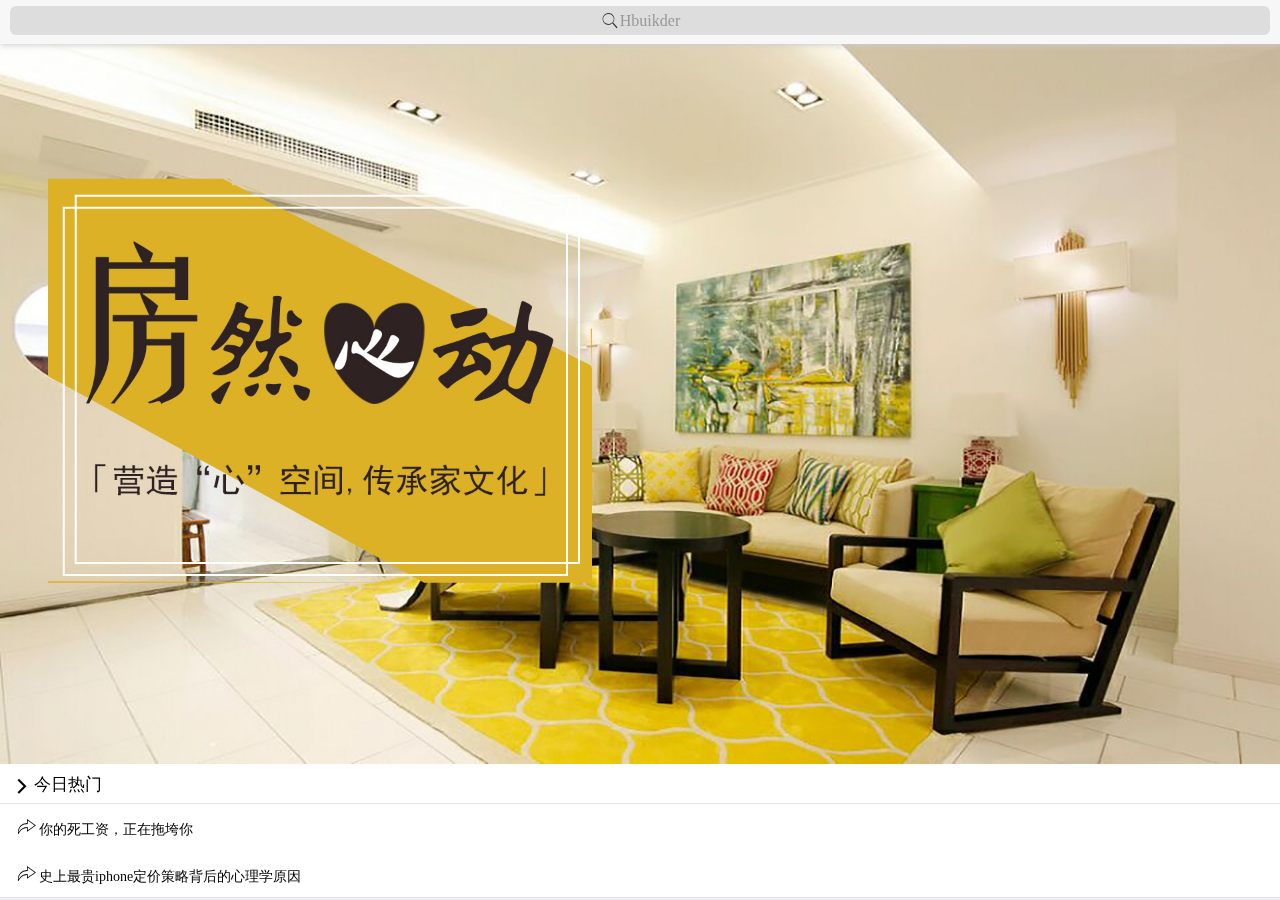
<file: homepage.html>
<!doctype html>
<html>

	<head>
		<meta charset="UTF-8">
		<title></title> 
		<meta name="viewport" content="width=device-width,initial-scale=1,minimum-scale=1,maximum-scale=1,user-scalable=no" />
		<link href="css/mui.min.css" rel="stylesheet" />
		<link rel="stylesheet" href="css/style.css" />
	</head>
 
	<body>
		
          <header class="mui-bar mui-bar-nav " > 
		 <div class="mui-input-row mui-search homepage-header-search" id="searchForm">
    		<input type="search" id="searchInput" onkeyup="enterSearch(event)" class="mui-input-clear" placeholder="Hbuikder" >
		</div> 
		</header>
		 <div id="pullrefresh" class="mui-content mui-scroll-wrapper" >
			 
    	<div class="mui-scroll">
		<!---------------------------------------图片轮播-------------------------->
		
				  <div class="mui-slider">
					  <div class="mui-slider-group mui-slider-loop">
					    <!--支持循环，需要重复图片节点-->
					    <div class="mui-slider-item mui-slider-item-duplicate"><a href="#"><img src="images/lunbo1.jpg" /></a></div>
					    <div class="mui-slider-item"><a href="#"><img src="images/lunbo1.jpg" /></a></div>
					    <div class="mui-slider-item"><a href="#"><img src="images/lunbo2.jpg" /></a></div>
					    <div class="mui-slider-item"><a href="#"><img src= "images/lunbo3.jpg" /></a></div>
		
					  </div>
					</div>
					
				    <div class="homepage-conten">
				    	<div class="homepage-conten-headline">
				    		<div class="headlin-top ">
				    			<span class="mui-icon mui-icon-forward homepage-list-icon " style="float: left;"></span>
				    			<span style="float: left;">今日热门</span>
				    			
				    		</div>
				    		<div class="headlin-bottom">
				    			 <ul class="mui-table-view ">
								    <li class="mui-table-view-cell mui-table-view-cell-headlin"><span class="mui-icon mui-icon-redo homepage-list-icon "></span>你的死工资，正在拖垮你</li>
								    <li class="mui-table-view-cell mui-table-view-cell-headlin"><span class="mui-icon mui-icon-redo homepage-list-icon " ></span>史上最贵iphone定价策略背后的心理学原因</li>
								</ul>
				    		</div>
				    	</div>
				    	<!-------------------------------video--------------------->
				 
				    	<div class="homepage-conten-video">
				    			<div class="headlin-top ">
				    				<span class="mui-icon mui-icon-forward homepage-list-icon " style="float: left;"></span>
				    				<span style="float: left;">推荐视频</span>
				    				<span class="mui-icon mui-icon-forward homepage-list-icon " style="float: right;"></span>
				    			</div>
						    		<ul class="mui-table-view">
									    <li class="mui-table-view-cell">
									    	 <div class="video-content">
									        	<div class="video-content-left">
									        		<!--放文字-->
									        		<h5>AXURE 用的溜，并不代表你就能成为一个产品经理<h5>
									        			
									        		<h6>作为一个产品经理确实是需要会使用Axure的，但你使用Axure并不代表你就你就能成为...</h6>
									        	</div>
									        	<div class="video-content-right">
									        		<!--放图片-->
									        		<img src="images/video.png">
									        	</div>
			        	
			        						</div>
									    </li>
									    <li class="mui-table-view-cell">
									    	 <div class="video-content">
									        	<div class="video-content-left">
									        		<!--放文字-->
									        		<h5>AXURE 用的溜，并不代表你就能成为一个产品经理<h5>
									        			
									        		<h6>作为一个产品经理确实是需要会使用Axure的，但你使用Axure并不代表你就你就能成为...</h6>
									        	</div>
									        	<div class="video-content-right">
									        		<!--放图片-->
									        		<img src="images/video.png">
									        	</div>
			        	
			        						</div>
									    </li>
									    <li class="mui-table-view-cell">
									    	 <div class="video-content">
									        	<div class="video-content-left">
									        		<!--放文字-->
									        		<h5>AXURE 用的溜，并不代表你就能成为一个产品经理<h5>
									        			
									        		<h6>作为一个产品经理确实是需要会使用Axure的，但你使用Axure并不代表你就你就能成为...</h6>
									        	</div>
									        	<div class="video-content-right">
									        		<!--放图片-->
									        		<img src="images/video.png">
									        	</div>
			        	 
			        						</div>
									    </li>
									    <li>
									    	<div class="video-content-big">
									    		<div class="video-content-big-top">
									    			<img src="images/lunbo1.jpg" />
									    		</div> 
									    		<div class="video-content-big-bottom">
									    			<h5>AXURE 用的溜 共120课时<h5>
									        			
									        		<h6>作为一个产品经理确实是需要会使用Axure的，但你使用Axure并不代表你就你就能成为...</h6>
									    		</div>
									    	</div>
									    </li>
									</ul>
					<!-------------------------------article------------------------------------->
							<div class="headlin-top ">
				    				<span class="mui-icon mui-icon-forward homepage-list-icon " style="float: left;"></span>
				    				<span style="float: left;">文章</span>
				    				<span class="mui-icon mui-icon-forward homepage-list-icon " style="float: right;"></span>
				    		</div>
				    			<ul class="mui-table-view">
						    			
									    <li class="mui-table-view-cell">
									    	 <div class="video-content">
									        	<div class="video-content-left">
									        		<!--放文字-->
									        		<h5>AXURE 用的溜，并不代表你就能成为一个产品经理<h5>
									        			
									        		<h6>作为一个产品经理确实是需要会使用Axure的，但你使用Axure并不代表你就你就能成为...</h6>
									        	</div>
									        	<div class="video-content-right">
									        		<!--放图片-->
									        		<img src="images/video.png">
									        	</div>
			        	
			        						</div>
									    </li>
									    <li class="mui-table-view-cell">
									    	 <div class="video-content">
									        	<div class="video-content-left">
									        		<!--放文字-->
									        		<h5>AXURE 用的溜，并不代表你就能成为一个产品经理<h5>
									        			
									        		<h6>作为一个产品经理确实是需要会使用Axure的，但你使用Axure并不代表你就你就能成为...</h6>
									        	</div>
									        	<div class="video-content-right">
									        		<!--放图片-->
									        		<img src="images/video.png">
									        	</div>
			        	
			        						</div>
									    </li>
									    <li class="mui-table-view-cell">
									    	 <div class="video-content">
									        	<div class="video-content-left">
									        		<!--放文字-->
									        		<h5>AXURE 用的溜，并不代表你就能成为一个产品经理<h5>
									        			
									        		<h6>作为一个产品经理确实是需要会使用Axure的，但你使用Axure并不代表你就你就能成为...</h6>
									        	</div>
									        	<div class="video-content-right">
									        		<!--放图片-->
									        		<img src="images/video.png">
									        	</div>
			        	 
			        						</div>
									    </li>
									    <div class="video-content-big">
									    		<div class="video-content-big-top">
									    			<img src="images/lunbo1.jpg" />
									    		</div> 
									    		<div class="video-content-big-bottom">
									    			<h5>AXURE 用的溜 共120课时<h5>
									        			
									        		<h6>作为一个产品经理确实是需要会使用Axure的，但你使用Axure并不代表你就你就能成为...</h6>
									    		</div>
									    	</div>
									</ul>
				    	</div>
				    </div>
				</div>
			</div>
		
		<script type="text/javascript" src="js/castapp.js" >
		
		</script>
		<script type="text/javascript" src="js/mui.min.js" ></script>
		<script>
			
				mui.init({ 
				pullRefresh: {
		container: '#pullrefresh',
		down: {
			contentdown : "下拉可以刷新",//可选，在下拉可刷新状态时，下拉刷新控件上显示的标题内容
		    contentover : "释放立即刷新",//可选，在释放可刷新状态时，下拉刷新控件上显示的标题内容
		    contentrefresh : "正在刷新...",//可选，正在刷新状态时，下拉刷新控件上显示的标题内容
			callback: downFn // 下拉执行函数
		},  
		up: {
			contentrefresh: '正在加载...', 
			callback: upFn // 上拉执行函数 
		}
	} 
	
	  
	  
	
});
		function downFn(){
			alert(5)
			mui('#pullrefresh').pullRefresh().endPulldownToRefresh(); 
		}
		function upFn(){ 
			cishu +=1;  
	
			alert('刷新次数'+cishu);
			   
		} 
			
			var gallery = mui('.mui-slider');
				gallery.slider({
				  interval:1000//自动轮播周期，若为0则不自动播放，默认为0；
				});
		</script>
	</body>

</html>
</file>
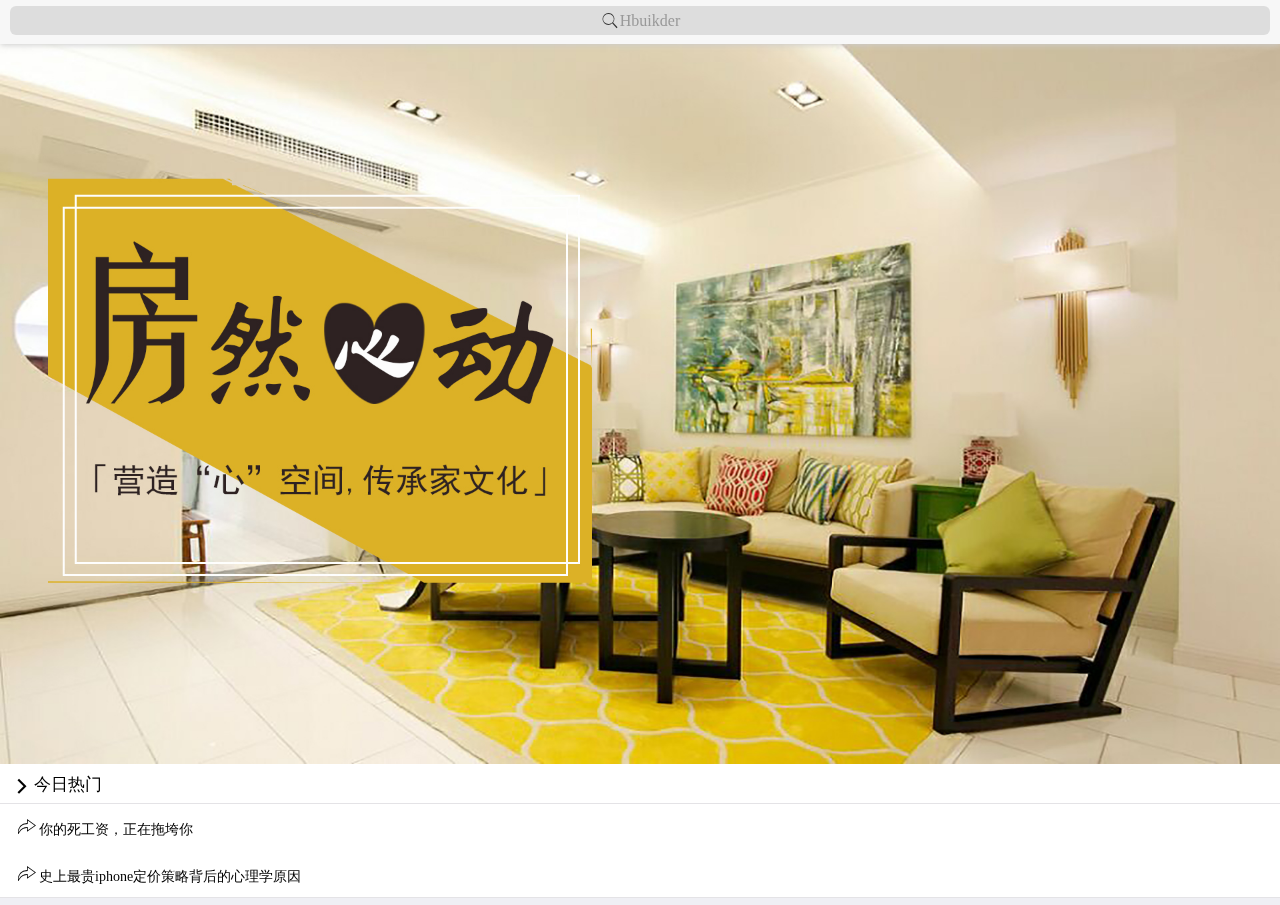
<file: homepagepu.html>
<!doctype html>
<html>

	<head>
		<meta charset="UTF-8">
		<title></title>
		<meta name="viewport" content="width=device-width,initial-scale=1,minimum-scale=1,maximum-scale=1,user-scalable=no" />
		<link href="css/mui.min.css" rel="stylesheet" />
	</head>

	<body>
	   <script type="text/javascript" src="js/castapp.js" ></script>
	   <script type="text/javascript" src="js/mui.js" ></script>
	   
	   	<script> 
			    
			 mui.init({ 
		    subpages:[{
		      url:'homepage.html',//子页面HTML地址，支持本地地址和网络地址
		      id:'renwu',//子页面标志 
			    styles:{        
			        top:'0px',  
			            
			              
			      },  
		    }] 
		  	});
 
		
	   </script>
	<body>

</html>
</file>
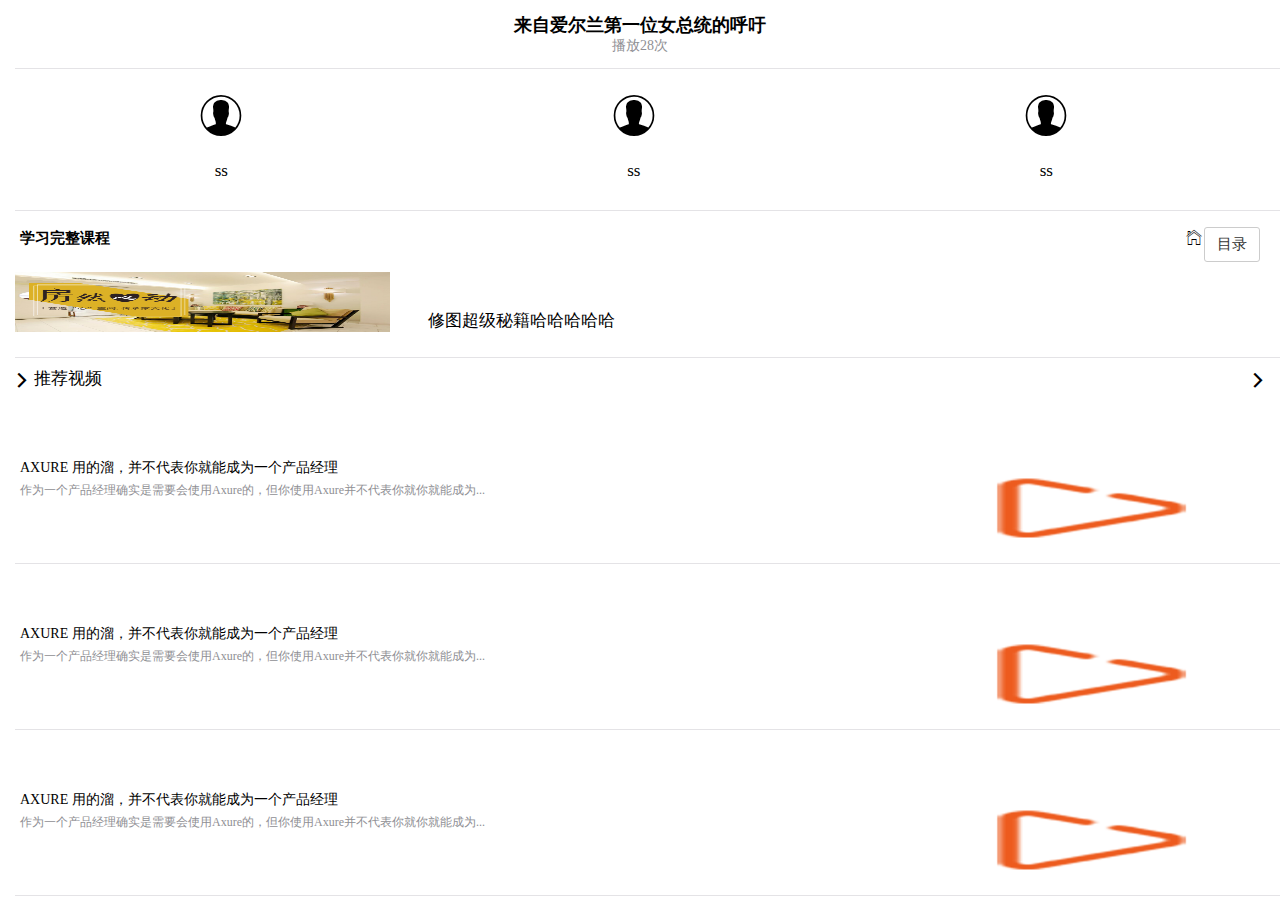
<file: 3/videoso.html>
<!doctype html>
<html>

	<head>
		<meta charset="UTF-8">
		<title></title>
		<meta name="viewport" content="width=device-width,initial-scale=1,minimum-scale=1,maximum-scale=1,user-scalable=no" />
		<link href="css/mui.min.css" rel="stylesheet" />
		<link rel="stylesheet" href="css/style.css" />
		<link rel="stylesheet" href="css/mui.picker.min.css" />
	</head>

	<body>
		<div id="pullrefresh" class="mui-content mui-scroll-wrapper" style="width: 100% !important;">
					<div class="mui-scroll"style="width: 100% !important;"> 
							<ul class="mui-table-view">
							    <li class="mui-table-view-cell">
									<div class="videoso-article" align="center">
										<div class="videoso-article-top">
											<div class="videoso-article-title">
												<h4>来自爱尔兰第一位女总统的呼吁</h4>
											</div>
											<div class="videoso-article-time">
												<h5>播放28次</h5>
											</div> 
										</div>
									</div>
									</li>
									
								<li class="mui-table-view-cell">
										<div class="videoso-article-bottom">
											<div class="videoso-article-left"  align="center" >
												<div class="videoso-article-left-icon" >
												  <span class="mui-icon mui-icon-contact"  style="font-size: 50px;"></span>
												</div>
												<div class="videoso-article-left-wz">
													ss
												</div>
											</div>
											
											<div class="videoso-article-left"  align="center" >
												<div class="videoso-article-left-icon" >
												  <span class="mui-icon mui-icon-contact"  style="font-size: 50px;"></span>
												</div>
												<div class="videoso-article-left-wz">
													ss
												</div>
											</div>
											
											<div class="videoso-article-left"  align="center" >
												<div class="videoso-article-left-icon" >
												  <span class="mui-icon mui-icon-contact"  style="font-size: 50px;"></span>
												</div>
												<div class="videoso-article-left-wz">
													ss
												</div>
											</div>
										</div>
								</li>
									
								
								<li class="mui-table-view-cell">
									<div class="videoso-Catalog-top">
										<span style="font-size: 15px; font-family:  '黑体'; "><strong> 学习完整课程</strong></span>
										<button id='bt' style="float: right; font-size: 15px;" >目录</button>
										
									
									<span class="mui-icon mui-icon-home" style="float: right; font-size: 20px;"></span>
									</div>
										
									<div class="videoso-Catalog-bottom">
										 <div class="videoso-Catalog-bottom-left" >
										 	<img  src="images/lunbo1.jpg" /> 
										 </div>  
										 <div class="videoso-Catalog-bottom-right">
										 	<span>修图超级秘籍哈哈哈哈哈</span>
										 </div>
									</div>  
								</li>  
								<div class="headlin-top ">
				    				<span class="mui-icon mui-icon-forward homepage-list-icon " style="float: left;"></span>
				    				<span style="float: left;">推荐视频</span>
				    				<span class="mui-icon mui-icon-forward homepage-list-icon " style="float: right;"></span>
				    			</div>
						    
									    <li class="mui-table-view-cell">
									    	 <div class="video-content">
									        	<div class="video-content-left">
									        		<!--放文字-->
									        		<h5>AXURE 用的溜，并不代表你就能成为一个产品经理<h5>
									        			
									        		<h6>作为一个产品经理确实是需要会使用Axure的，但你使用Axure并不代表你就你就能成为...</h6>
									        	</div>
									        	<div class="video-content-right">
									        		<!--放图片-->
									        		<img src="images/video.png">
									        	</div>
			        	
			        						</div>
									    </li>
									    <li class="mui-table-view-cell">
									    	 <div class="video-content">
									        	<div class="video-content-left">
									        		<!--放文字-->
									        		<h5>AXURE 用的溜，并不代表你就能成为一个产品经理<h5>
									        			
									        		<h6>作为一个产品经理确实是需要会使用Axure的，但你使用Axure并不代表你就你就能成为...</h6>
									        	</div>
									        	<div class="video-content-right">
									        		<!--放图片-->
									        		<img src="images/video.png">
									        	</div>
			        	
			        						</div>
									    </li>
									    <li class="mui-table-view-cell">
									    	 <div class="video-content">
									        	<div class="video-content-left">
									        		<!--放文字-->
									        		<h5>AXURE 用的溜，并不代表你就能成为一个产品经理<h5>
									        			
									        		<h6>作为一个产品经理确实是需要会使用Axure的，但你使用Axure并不代表你就你就能成为...</h6>
									        	</div>
									        	<div class="video-content-right">
									        		<!--放图片-->
									        		<img src="images/video.png">
									        	</div>
			        	 
			        						</div>
									    </li>
									    <li>
									    	<div class="video-content-big">
									    		<div class="video-content-big-top">
									    			<img src="images/lunbo1.jpg" />
									    		</div> 
									    		<div class="video-content-big-bottom">
									    			<h5>AXURE 用的溜 共120课时<h5>
									        			
									        		<h6>作为一个产品经理确实是需要会使用Axure的，但你使用Axure并不代表你就你就能成为...</h6>
									    		</div>
									    	</div>
									    </li>
								
								
							</ul>
							
						</div>  
					</div>
				
				
		<script src="js/mui.min.js"></script> 
		<script type="text/javascript" src="js/castapp.js" ></script>
		<script type="text/javascript" src="js/mui.picker.js" ></script>		
		<script type="text/javascript" src="js/mui.poppicker.js" ></script>
		<script type="text/javascript">
			mui.init({ 
				pullRefresh: {
		container: '#pullrefresh',
		down: {
			contentdown : " ",//可选，在下拉可刷新状态时，下拉刷新控件上显示的标题内容
		    contentover : " ",//可选，在释放可刷新状态时，下拉刷新控件上显示的标题内容
		    contentrefresh : " ",//可选，正在刷新状态时，下拉刷新控件上显示的标题内容
			callback: downFn // 下拉执行函数
		},  
		up: {
			contentinit:"",
				 contentrefresh : "",//可选，正在加载状态时，上拉加载控件上显示的标题内容
  			    contentnomore:"",//可选，请求完毕若没有更多数据时显示的提醒内容；
			callback: upFn // 上拉执行函数 
		}
	} 
	
	  
	  
	
});
		function downFn(){
			
			mui('#pullrefresh').pullRefresh().endPulldownToRefresh(); 
		}
		function upFn(){ 
	    	
			mui('#pullrefresh').pullRefresh().endPulldownToRefresh(); 
		} 
		
		
		document.getElementById('bt').addEventListener("click", function() {
			
			    var roadPick = new mui.PopPicker();//获取弹出列表组建，假如是二联则在括号里面加入{layer:2}
		                roadPick.setData([{//设置弹出列表的信息，假如是二联，还需要一个children属性
		                    value: "1",
		                    text: "直销"
		                }, {
		                    value: "2",
		                    text: "传统寿销养"
		                }]);
		       roadPick.show(function(item) {//弹出列表并在里面写业务代码
		                    
		                });
            });
		
		</script>
	</body>

</html>
</file>
<file: css/style.css>
*{ font-family:"微软雅黑" ;}
/**************************************homepage************************/

.homepage-header-search{
	color: white;
}
.homepage-conten-headline{

	width: 100%;
}
.headlin-top{
	width: 100%;
	height: 40px;
	padding: 10px;
	background-color: white;
}
.mui-table-view-cell-headlin:after {
  height: 0px!important;
}
.headlin-bottom ul li{
	font-size: 14px;
}
.homepage-conten-video{
	margin-top: 20px;
}
.video-content,.Recommendedarticles-content{
	
    margin: 0 auto;
    margin-top: 2px;
    width: 98%;
    height: 100px;
}
.video-content-left{
	width: 70%;
	float: left;
	
    height: 100px;
    padding-left: 5px;
}
.video-content-left h5{
	font-family: "微软雅黑";
	color: #000000;
	line-height: 20px;
}
.video-content-left h6{
	line-height: 15px;
}
.video-content-right{
	width: 27%;
	float: right;
	
     height: 89px;
     margin: 5px 5px 5px 5px;
}
.video-content-right img{
	width: 100%;
	height: 100px;
	
}
.video-content-big{
	
	width: 100%;
	height: 300px; 
}
.video-content-big-top{
	margin: 10px;
	width: 95%;
	height: 70%;
	
}
.video-content-big-top img{
	width: 100%;
	height: 100%;
}
.video-content-big-bottom{
	
	padding: 10px;
	width: 100%;
	height: 25%;
}
.video-content-big-bottom h5{
	color: black;
}
/******************************************videos*******************************************/
.videos-header{
	box-shadow: none;
	-webkit-box-shadow: none;
}
.video-content{ 
	width: 100%;



}
.videos-content-video{
	width: 100%;
	height: 40%;
	
	
}
.videos-content-video video{
	width: 100%;
	
}
.videos-content-article{
	width: 100%;
	
	height: 200px;
	
}
.videos-content-article-top{
	height: 50%;
	border-bottom: 1px solid #DDDDDD;
}
.mui-icon-pulldown{
	display: none;
}
.mui-spinner{
	display: none;
}
.videoso-article{
	
	width: 100%;
}

.videoso-article-left{
	width: 33%;
	height: 100%;
	 
	 float: left; 
 
}
.videoso-article-bottom{
	height: 120px;
}
.videoso-article-left-icon{
	width: 80px;
	height: 80px;
	padding: 10px;
}
.videoso-Catalog-top{
	width: 100%;
	height: 50px;
	padding: 5px;
}
.videoso-Catalog-bottom{
	width: 100%;

	height: 60px;
}
.videoso-Catalog-bottom-left{
	width: 30%;
	height: 60px;

	float:left;
}
.videoso-Catalog-bottom-left img{
	width: 100%;
	height: 100%;
	
}
.videoso-Catalog-bottom-right{
	width: 70%;
	height: 60px;

	float: left;
	padding: 3%;
}
</file>
<file: 3/css/style.css>
*{ font-family:"微软雅黑" ;}
/**************************************homepage************************/

.homepage-header-search{
	color: white;
}
.homepage-conten-headline{

	width: 100%;
}
.headlin-top{
	width: 100%;
	height: 40px;
	padding: 10px;
	background-color: white;
}
.mui-table-view-cell-headlin:after {
  height: 0px!important;
}
.headlin-bottom ul li{
	font-size: 14px;
}
.homepage-conten-video{
	margin-top: 20px;
}
.video-content,.Recommendedarticles-content{
	
    margin: 0 auto;
    margin-top: 2px;
    width: 98%;
    height: 100px;
}
.video-content-left{
	width: 70%;
	float: left;
	
    height: 100px;
    padding-left: 5px;
}
.video-content-left h5{
	font-family: "微软雅黑";
	color: #000000;
	line-height: 20px;
}
.video-content-left h6{
	line-height: 15px;
}
.video-content-right{
	width: 27%;
	float: right;
	
     height: 89px;
     margin: 5px 5px 5px 5px;
}
.video-content-right img{
	width: 100%;
	height: 100px;
	
}
.video-content-big{
	
	width: 100%;
	height: 300px; 
}
.video-content-big-top{
	margin: 10px;
	width: 95%;
	height: 70%;
	
}
.video-content-big-top img{
	width: 100%;
	height: 100%;
}
.video-content-big-bottom{
	
	padding: 10px;
	width: 100%;
	height: 25%;
}
.video-content-big-bottom h5{
	color: black;
}
/******************************************videos*******************************************/
.videos-header{
	box-shadow: none;
	-webkit-box-shadow: none;
}
.video-content{ 
	width: 100%;

	margin-top:44px;

}
.videos-content-video{
	width: 100%;
	height: 40%;
	margin-top:45px;
		border: 1px solid red;
}
.videos-content-video video{
	width: 100%;
	
}
.videos-content-article{
	width: 100%;
	
	height: 200px;
	border: 1px solid red;
}
.videos-content-article-top{
	height: 50%;
	border-bottom: 1px solid #DDDDDD;
}
.mui-icon-pulldown{
	display: none;
}
.mui-spinner{
	display: none;
}
.videoso-article{
	
	width: 100%;
}

.videoso-article-left{
	width: 33%;
	height: 100%;
	 
	 float: left; 
 
}
.videoso-article-bottom{
	height: 120px;
}
.videoso-article-left-icon{
	width: 80px;
	height: 80px;
	padding: 10px;
}
.videoso-Catalog-top{
	width: 100%;
	height: 50px;
	padding: 5px;
}
.videoso-Catalog-bottom{
	width: 100%;

	height: 60px;
}
.videoso-Catalog-bottom-left{
	width: 30%;
	height: 60px;

	float:left;
}
.videoso-Catalog-bottom-left img{
	width: 100%;
	height: 100%;
	
}
.videoso-Catalog-bottom-right{
	width: 70%;
	height: 60px;

	float: left;
	padding: 3%;
}
</file>
<file: 3/css/mui.picker.min.css>
/**
* 选择列表插件
* varstion 2.0.0
* by Houfeng
* Houfeng@DCloud.io
**/
.mui-pciker-list li,.mui-picker,.mui-picker-inner{box-sizing:border-box;overflow:hidden}.mui-picker{background-color:#ddd;position:relative;height:200px;border:1px solid rgba(0,0,0,.1);-webkit-user-select:none;user-select:none}.mui-dtpicker,.mui-poppicker{left:0;background-color:#eee;box-shadow:0 -5px 7px 0 rgba(0,0,0,.1);-webkit-transition:.3s;width:100%}.mui-picker-inner{position:relative;width:100%;height:100%;-webkit-mask-box-image:-webkit-linear-gradient(bottom,transparent,transparent 5%,#fff 20%,#fff 80%,transparent 95%,transparent);-webkit-mask-box-image:linear-gradient(top,transparent,transparent 5%,#fff 20%,#fff 80%,transparent 95%,transparent)}.mui-pciker-list,.mui-pciker-rule{box-sizing:border-box;padding:0;margin:-18px 0 0;width:100%;height:36px;line-height:36px;position:absolute;left:0;top:50%}.mui-pciker-rule-bg{z-index:0}.mui-pciker-rule-ft{z-index:2;border-top:solid 1px rgba(0,0,0,.1);border-bottom:solid 1px rgba(0,0,0,.1)}.mui-pciker-list{z-index:1;-webkit-transform-style:preserve-3d;transform-style:preserve-3d;-webkit-transform:perspective(750pt) rotateY(0) rotateX(0);transform:perspective(750pt) rotateY(0) rotateX(0)}.mui-pciker-list li{width:100%;height:100%;position:absolute;text-align:center;vertical-align:middle;-webkit-backface-visibility:hidden;backface-visibility:hidden;font-size:1pc;font-family:"Helvetica Neue",Helvetica,Arial,sans-serif;color:#888;padding:0 8px;white-space:nowrap;-webkit-text-overflow:ellipsis;text-overflow:ellipsis;cursor:default;visibility:hidden}.mui-pciker-list li.highlight,.mui-pciker-list li.visible{visibility:visible}.mui-pciker-list li.highlight{color:#222}.mui-poppicker{position:fixed;z-index:999;border-top:solid 1px #ccc;bottom:0;-webkit-transform:translateY(300px)}.mui-poppicker.mui-active{-webkit-transform:translateY(0)}.mui-android-5-1 .mui-poppicker{bottom:-300px;-webkit-transition-property:bottom;-webkit-transform:none}.mui-android-5-1 .mui-poppicker.mui-active{bottom:0;-webkit-transition-property:bottom;-webkit-transform:none}.mui-poppicker-header{padding:6px;font-size:14px;color:#888}.mui-poppicker-header .mui-btn{font-size:9pt;padding:5px 10px}.mui-poppicker-btn-cancel{float:left}.mui-poppicker-btn-ok{float:right}.mui-poppicker-clear{clear:both;height:0;line-height:0;font-size:0;overflow:hidden}.mui-poppicker-body{position:relative;width:100%;height:200px;border-top:solid 1px #ddd}.mui-poppicker-body .mui-picker{width:100%;height:100%;margin:0;border:none;float:left}.mui-dtpicker{position:fixed;z-index:999999;border-top:solid 1px #ccc;bottom:0;-webkit-transform:translateY(300px)}.mui-dtpicker.mui-active{-webkit-transform:translateY(0)}.mui-dtpicker-active-for-page{overflow:hidden!important}.mui-android-5-1 .mui-dtpicker{bottom:-300px;-webkit-transition-property:bottom;-webkit-transform:none}.mui-android-5-1 .mui-dtpicker.mui-active{bottom:0;-webkit-transition-property:bottom;-webkit-transform:none}.mui-dtpicker-header{padding:6px;font-size:14px;color:#888}.mui-dtpicker-header button{font-size:9pt;padding:5px 10px}.mui-dtpicker-header button:last-child{float:right}.mui-dtpicker-body{position:relative;width:100%;height:200px}.mui-ios .mui-dtpicker-body{-webkit-perspective:75pc;perspective:75pc;-webkit-transform-style:preserve-3d;transform-style:preserve-3d}.mui-dtpicker-title h5{display:inline-block;width:20%;margin:0;padding:8px;text-align:center;border-top:solid 1px #ddd;background-color:#f0f0f0;border-bottom:solid 1px #ccc}[data-type=hour] [data-id=title-i],[data-type=hour] [data-id=picker-i],[data-type=month] [data-id=title-i],[data-type=month] [data-id=picker-d],[data-type=month] [data-id=title-d],[data-type=month] [data-id=picker-h],[data-type=month] [data-id=title-h],[data-type=month] [data-id=picker-i],[data-type=time] [data-id=picker-y],[data-type=time] [data-id=picker-m],[data-type=time] [data-id=picker-d],[data-type=time] [data-id=title-y],[data-type=time] [data-id=title-m],[data-type=time] [data-id=title-d],[data-type=date] [data-id=title-i],[data-type=date] [data-id=picker-h],[data-type=date] [data-id=title-h],[data-type=date] [data-id=picker-i]{display:none}.mui-dtpicker .mui-picker{width:20%;height:100%;margin:0;float:left;border:none}[data-type=hour] [data-id=picker-h],[data-type=hour] [data-id=title-h],[data-type=datetime] [data-id=picker-h],[data-type=datetime] [data-id=title-h]{border-left:dotted 1px #ccc}[data-type=datetime] .mui-picker,[data-type=time] .mui-dtpicker-title h5{width:20%}[data-type=date] .mui-dtpicker-title h5,[data-type=date] .mui-picker{width:33.3%}[data-type=hour] .mui-dtpicker-title h5,[data-type=hour] .mui-picker{width:25%}[data-type=month] .mui-dtpicker-title h5,[data-type=month] .mui-picker,[data-type=time] .mui-dtpicker-title h5,[data-type=time] .mui-picker{width:50%}
</file>
